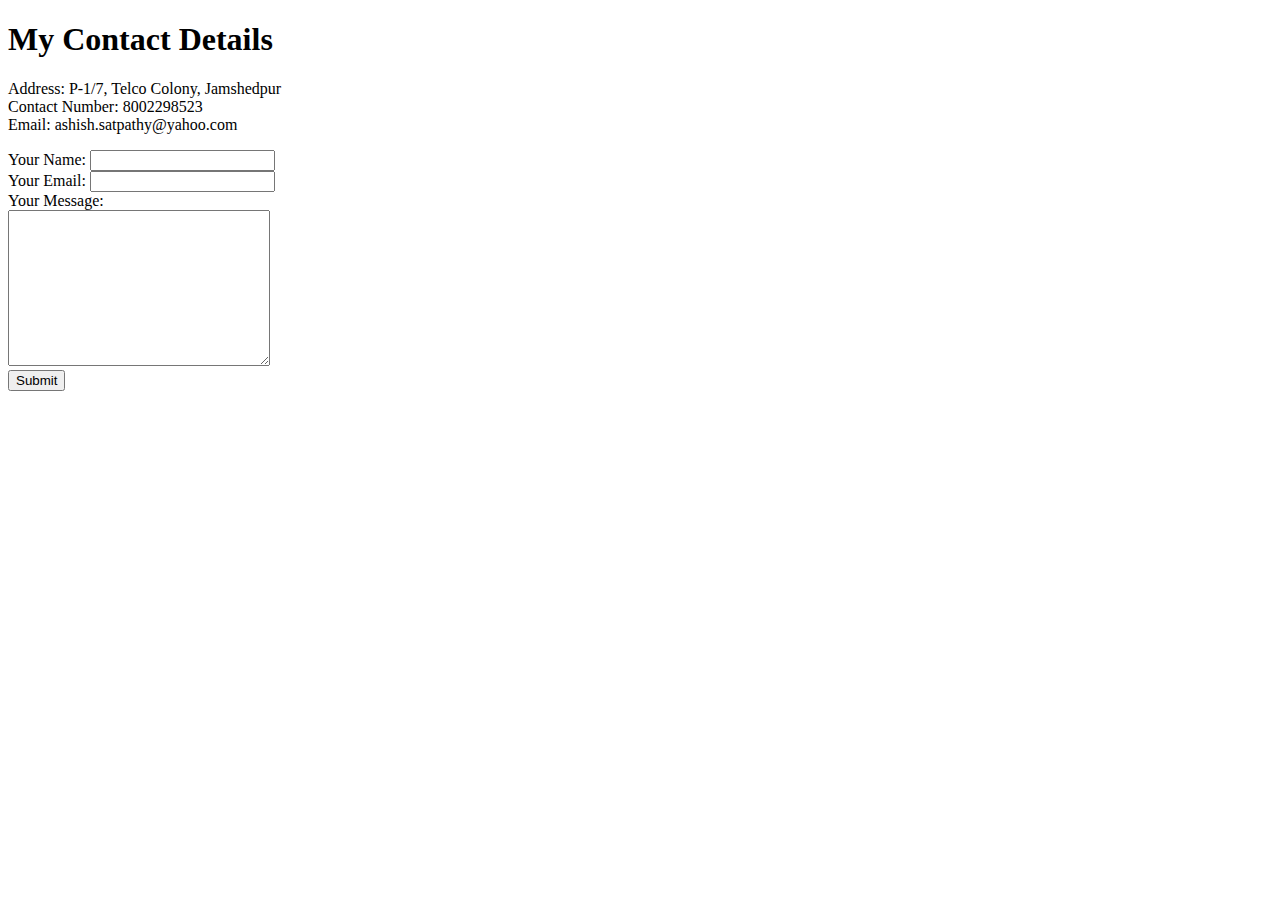
<file: contact.html>
<!DOCTYPE html>
<html lang="en" dir="ltr">

<head>
  <meta charset="utf-8">
  <title>Contact Me</title>
</head>

<body>
  <h1>My Contact Details</h1>
  <p>Address: P-1/7, Telco Colony, Jamshedpur <br>
    Contact Number: 8002298523 <br>
    Email: ashish.satpathy@yahoo.com <br>
  </p>

  <form action="mailto:ashishsatpathy@yahoo.com" method="post" enctype="text/plain">
    <label for="">Your Name:</label>
    <input type="text" name="yourName" value=""><br>
    <label>Your Email:</label>
    <input type="email" name="yourEmail" value=""><br>
    <label>Your Message:</label><br>
    <textarea name="yourMessage" rows="10" cols="30"></textarea><br>
    <input type="submit" name="" ><br>
  </form>
</body>

</html>
</file>
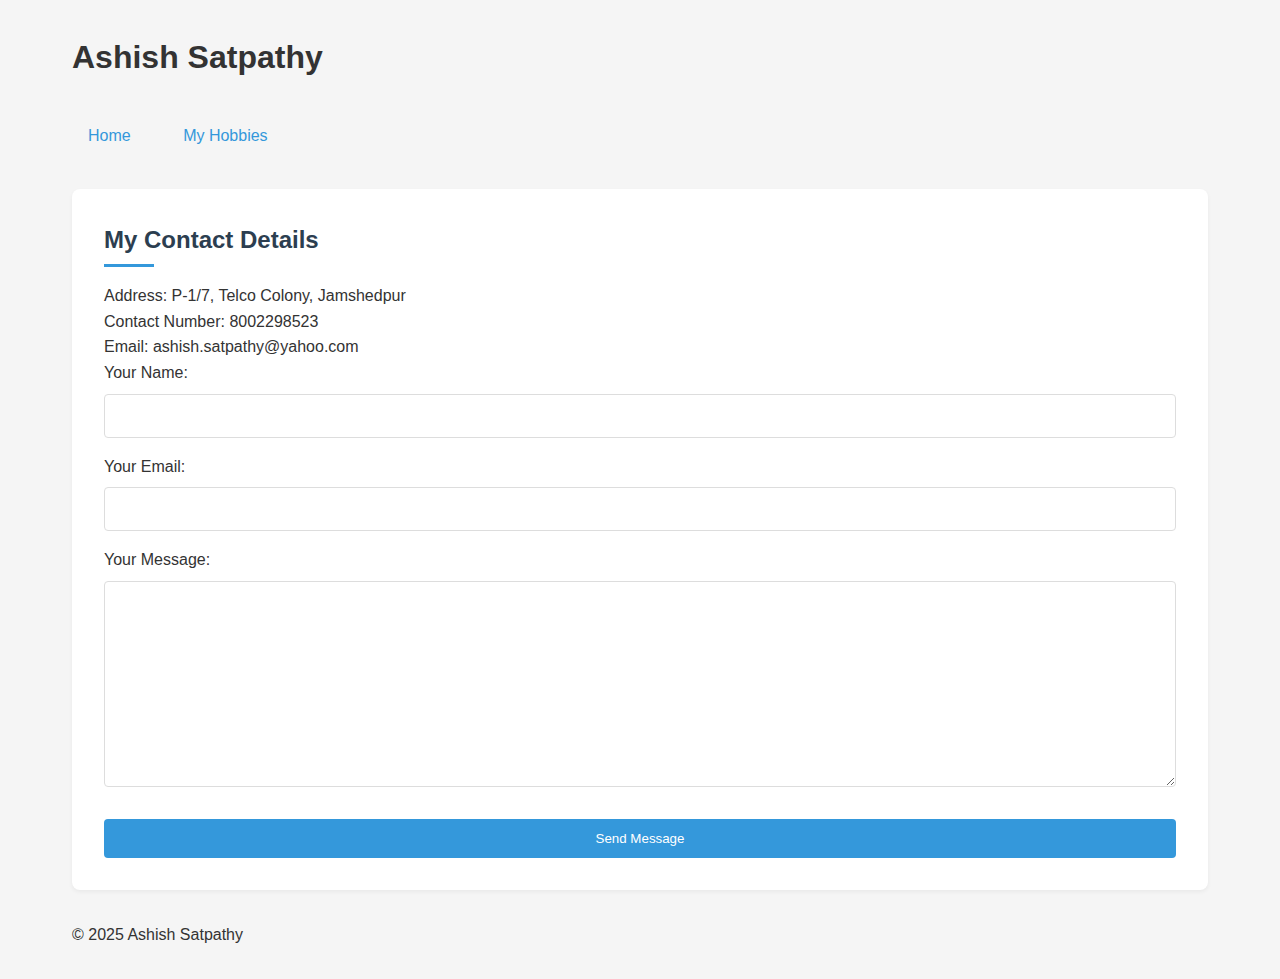
<file: hobbies.html>
<!DOCTYPE html>
<html lang="en">
<head>
  <meta charset="utf-8">
  <meta name="viewport" content="width=device-width, initial-scale=1.0">
  <title>Contact Me | Ashish Satpathy</title>
  <link rel="stylesheet" href="styles.css">
</head>
<body>
  <header>
    <h1>Ashish Satpathy</h1>
    <nav>
      <a href="index.html">Home</a>
      <a href="hobbies.html">My Hobbies</a>
    </nav>
  </header>

  <main>
    <section>
      <h2>My Contact Details</h2>
      <p>
        Address: P-1/7, Telco Colony, Jamshedpur<br>
        Contact Number: 8002298523<br>
        Email: ashish.satpathy@yahoo.com
      </p>
      
      <form class="contact-form" action="mailto:ashishsatpathy@yahoo.com" method="post" enctype="text/plain">
        <div class="form-group">
          <label for="name">Your Name:</label>
          <input type="text" id="name" name="yourName">
        </div>
        
        <div class="form-group">
          <label for="email">Your Email:</label>
          <input type="email" id="email" name="yourEmail">
        </div>
        
        <div class="form-group">
          <label for="message">Your Message:</label>
          <textarea id="message" name="yourMessage" rows="10"></textarea>
        </div>
        
        <button type="submit">Send Message</button>
      </form>
    </section>
  </main>
  
  <footer>
    <p>&copy; 2025 Ashish Satpathy</p>
  </footer>
</body>
</html>
</file>
<file: styles.css>
/* Global Styles */
* {
  margin: 0;
  padding: 0;
  box-sizing: border-box;
  font-family: 'Segoe UI', Tahoma, Geneva, Verdana, sans-serif;
}

body {
  background-color: #f5f5f5;
  color: #333;
  line-height: 1.6;
  padding: 2rem;
  max-width: 1200px;
  margin: 0 auto;
}

/* Header and Navigation */
header {
  margin-bottom: 2rem;
}

.profile-container {
  display: flex;
  align-items: center;
  gap: 2rem;
  margin-bottom: 2rem;
}

.profile-image {
  border-radius: 50%;
  object-fit: cover;
  border: 5px solid #fff;
  box-shadow: 0 4px 8px rgba(0, 0, 0, 0.1);
  transition: transform 0.3s ease;
}

.profile-image:hover {
  transform: scale(1.05);
}

.profile-info h1 {
  color: #2c3e50;
  margin-bottom: 0.5rem;
}

.profile-info p {
  color: #7f8c8d;
  margin-bottom: 0.5rem;
}

/* Navigation */
nav {
  margin: 2rem 0;
}

nav a {
  display: inline-block;
  text-decoration: none;
  color: #3498db;
  padding: 0.5rem 1rem;
  margin-right: 1rem;
  border-radius: 4px;
  transition: all 0.3s ease;
  font-weight: 500;
}

nav a:hover {
  background-color: #3498db;
  color: white;
}

/* Sections */
section {
  background-color: white;
  border-radius: 8px;
  padding: 2rem;
  margin-bottom: 2rem;
  box-shadow: 0 2px 4px rgba(0, 0, 0, 0.05);
}

h2, h3 {
  color: #2c3e50;
  margin-bottom: 1rem;
  position: relative;
  padding-bottom: 0.5rem;
}

h2::after, h3::after {
  content: '';
  position: absolute;
  left: 0;
  bottom: 0;
  height: 3px;
  width: 50px;
  background-color: #3498db;
}

/* Lists */
ul, ol {
  padding-left: 2rem;
  margin-bottom: 1.5rem;
}

ul li, ol li {
  margin-bottom: 0.5rem;
}

/* Tables */
table {
  width: 100%;
  border-collapse: collapse;
  margin-bottom: 1.5rem;
}

table th {
  background-color: #f2f2f2;
  text-align: left;
  padding: 0.75rem;
  font-weight: 600;
}

table td {
  padding: 0.75rem;
  border-bottom: 1px solid #eee;
}

.skills-table td:first-child {
  width: 60%;
}

/* Star Ratings */
.star-rating {
  color: #f1c40f;
  letter-spacing: 0.25rem;
}

/* Contact Form */
.contact-form {
  display: grid;
  gap: 1rem;
}

.form-group {
  display: flex;
  flex-direction: column;
}

.form-group label {
  margin-bottom: 0.5rem;
  font-weight: 500;
}

.form-group input,
.form-group textarea {
  padding: 0.75rem;
  border: 1px solid #ddd;
  border-radius: 4px;
  font-size: 1rem;
}

.form-group textarea {
  min-height: 150px;
}

button[type="submit"] {
  background-color: #3498db;
  color: white;
  border: none;
  padding: 0.75rem 1.5rem;
  border-radius: 4px;
  cursor: pointer;
  transition: background-color 0.3s ease;
  font-weight: 500;
  margin-top: 1rem;
}

button[type="submit"]:hover {
  background-color: #2980b9;
}

/* Responsive Design */
@media (max-width: 768px) {
  .profile-container {
    flex-direction: column;
    text-align: center;
  }
  
  h2::after, h3::after {
    left: 50%;
    transform: translateX(-50%);
  }
}
</file>
